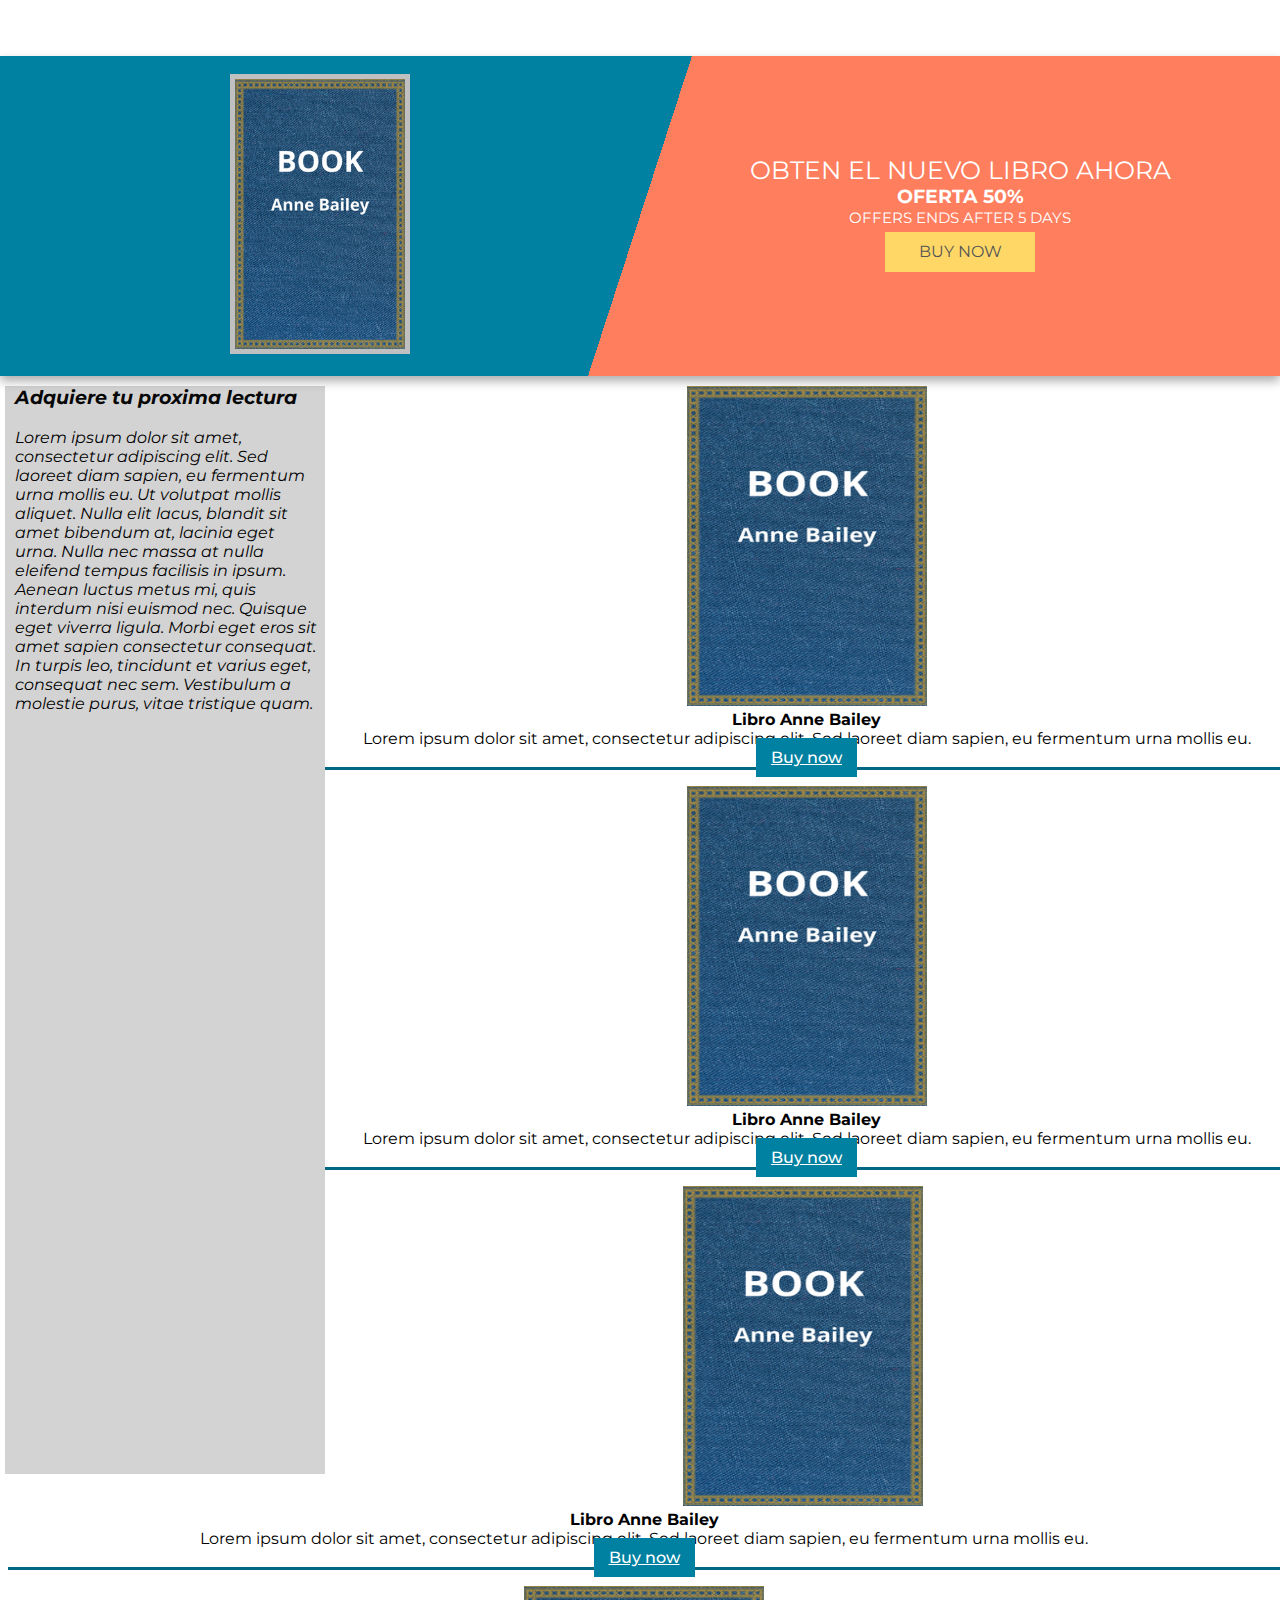
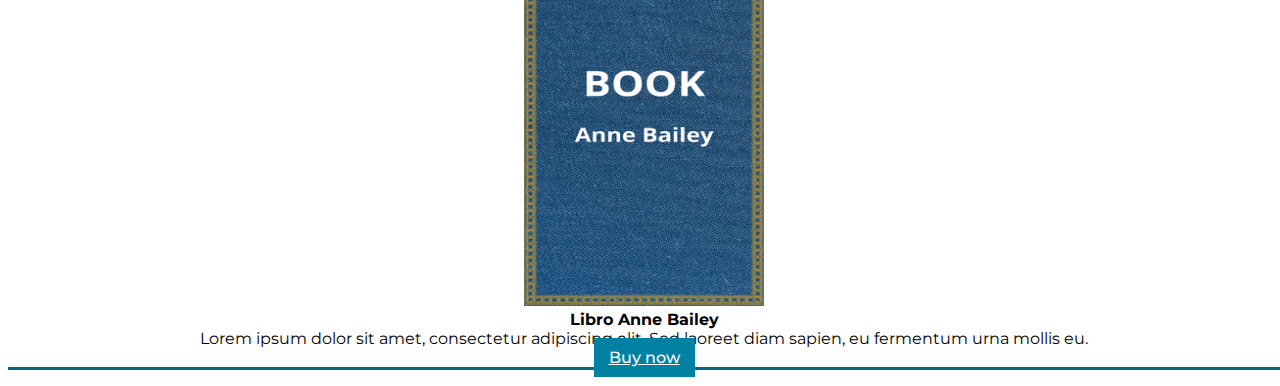
<file: libros.html>
<!DOCTYPE html>
<html lang="en">
<head>
    <meta charset="UTF-8">
    <meta http-equiv="X-UA-Compatible" content="IE=edge">
    <meta name="viewport" content="width=device-width, initial-scale=1.0">
    <link rel="stylesheet" href="https://cdnjs.cloudflare.com/ajax/libs/bootstrap/5.0.0-beta1/css/bootstrap.min.css" integrity="sha512-thoh2veB35ojlAhyYZC0eaztTAUhxLvSZlWrNtlV01njqs/UdY3421Jg7lX0Gq9SRdGVQeL8xeBp9x1IPyL1wQ==" crossorigin="anonymous" referrerpolicy="no-referrer" />
	<link rel="stylesheet" href="resources/font-awesome/css/font-awesome.min.css">
	<link rel="preconnect" href="https://fonts.googleapis.com">
	<link rel="preconnect" href="https://fonts.gstatic.com" crossorigin>
	<link href="https://fonts.googleapis.com/css2?family=Montserrat:wght@200;400&display=swap" rel="stylesheet">
    <link rel="stylesheet" href="resources/CSS/libros.css">
    <title>Document</title>
</head>
<body>

        
	<header>
		
	</header>
    
    <div class="banner-contenedor" >

        <div class="banner">
            <div class="img-book">
                <img src="img/Cover-book.png" style="max-height: 280px;border-style: solid; 
                border-color: #C0C0C0; 
                border-width: 5px; ">
            </div>
            <div class="content">
                <span>Obten el nuevo libro Ahora</span>
                <h3>oferta 50%</h3>
                <p>offers ends after 5 days</p>
                <a href="#" class="button">buy now</a>
    
            </div>
    
        </div>
    </div>

    
    
    <section>

        <div class="col aside">
            <h3>Adquiere tu proxima lectura</h3>
            <br>
            <p>Lorem ipsum dolor sit amet, consectetur adipiscing elit. Sed laoreet diam sapien, eu fermentum urna mollis eu. Ut volutpat mollis aliquet. Nulla elit lacus, blandit sit amet bibendum at, lacinia eget urna. Nulla nec massa at nulla eleifend tempus facilisis in ipsum. Aenean luctus metus mi, quis interdum nisi euismod nec. Quisque eget viverra ligula. Morbi eget eros sit amet sapien consectetur consequat. In turpis leo, tincidunt et varius eget, consequat nec sem. Vestibulum a molestie purus, vitae tristique quam.</p>
        </div>

        <div class="container">
                
    
            <div class="col">
                <div class="row">
                

                    <div class="col mt-1">
                    <div class="card" style="width:100%;margin-left: 0.5rem; align-items: center; ">
                        <img class="card-img-top" src="img/Cover-book.png" alt="Card image" >
                        <div class="card-body">
                          <h4 class="card-title">Libro Anne Bailey</h4>
                          <p class="card-text">Lorem ipsum dolor sit amet, consectetur adipiscing elit. Sed laoreet diam sapien, eu fermentum urna mollis eu.</p>
                          <a href="#" class="btn btn-primary">Buy now</a>
                        </div>
                    </div>
                    </div>
                    <div class="col mt-1">
                        <div class="card" style="width:100%;margin-left: 0.5rem;">
                            
                            <img class="card-img-top" src="img/Cover-book.png" alt="Card image">
    
                            <div class="card-body">
                              <h4 class="card-title">Libro Anne Bailey</h4>
                              <p class="card-text">Lorem ipsum dolor sit amet, consectetur adipiscing elit. Sed laoreet diam sapien, eu fermentum urna mollis eu.</p>
                              <a href="#" class="btn btn-primary">Buy now</a>
                            </div>
                    </div>
                    </div>
        
                </div>

                
    
                <div class="row">
                    <div class="col mt-1">
                        <div class="card">
                            <img class="card-img-top" src="img/Cover-book.png" alt="Card image">
                            <div class="card-body">
                              <h4 class="card-title">Libro Anne Bailey</h4>
                              <p class="card-text">Lorem ipsum dolor sit amet, consectetur adipiscing elit. Sed laoreet diam sapien, eu fermentum urna mollis eu.</p>
                              <a href="#" class="btn btn-primary">Buy now</a>
                            </div>
                        </div>
                    </div>
                    
                    <div class="col mt-1">
                        <div class="card">
                            <img class="card-img-top" src="img/Cover-book.png" alt="Card image">
                            <div class="card-body">
                              <h4 class="card-title">Libro Anne Bailey</h4>
                              <p class="card-text">Lorem ipsum dolor sit amet, consectetur adipiscing elit. Sed laoreet diam sapien, eu fermentum urna mollis eu.</p>
                              <a href="#" class="btn btn-primary">Buy now</a>
                            </div>
                        </div>
                    </div>
        
                </div>
            </div>
            
    
        </div>
    </section>
    <footer></footer>
    <!-- JS -->
    <script src="https://cdnjs.cloudflare.com/ajax/libs/bootstrap/5.0.0-beta1/js/bootstrap.bundle.min.js" integrity="sha512-q2vREMvON/xrz1KuOj5QKWmdvcHtM4XNbNer+Qbf4TOj+RMDnul0Fg3VmmYprdf3fnL1gZgzKhZszsp62r5Ugg==" crossorigin="anonymous" referrerpolicy="no-referrer"></script>
    <script src="https://cdnjs.cloudflare.com/ajax/libs/jquery/3.6.3/jquery.min.js" integrity="sha512-STof4xm1wgkfm7heWqFJVn58Hm3EtS31XFaagaa8VMReCXAkQnJZ+jEy8PCC/iT18dFy95WcExNHFTqLyp72eQ==" crossorigin="anonymous" referrerpolicy="no-referrer"></script>
    <script src="resources/JS/snippets.js"></script>
</body>   
</html>
</file>
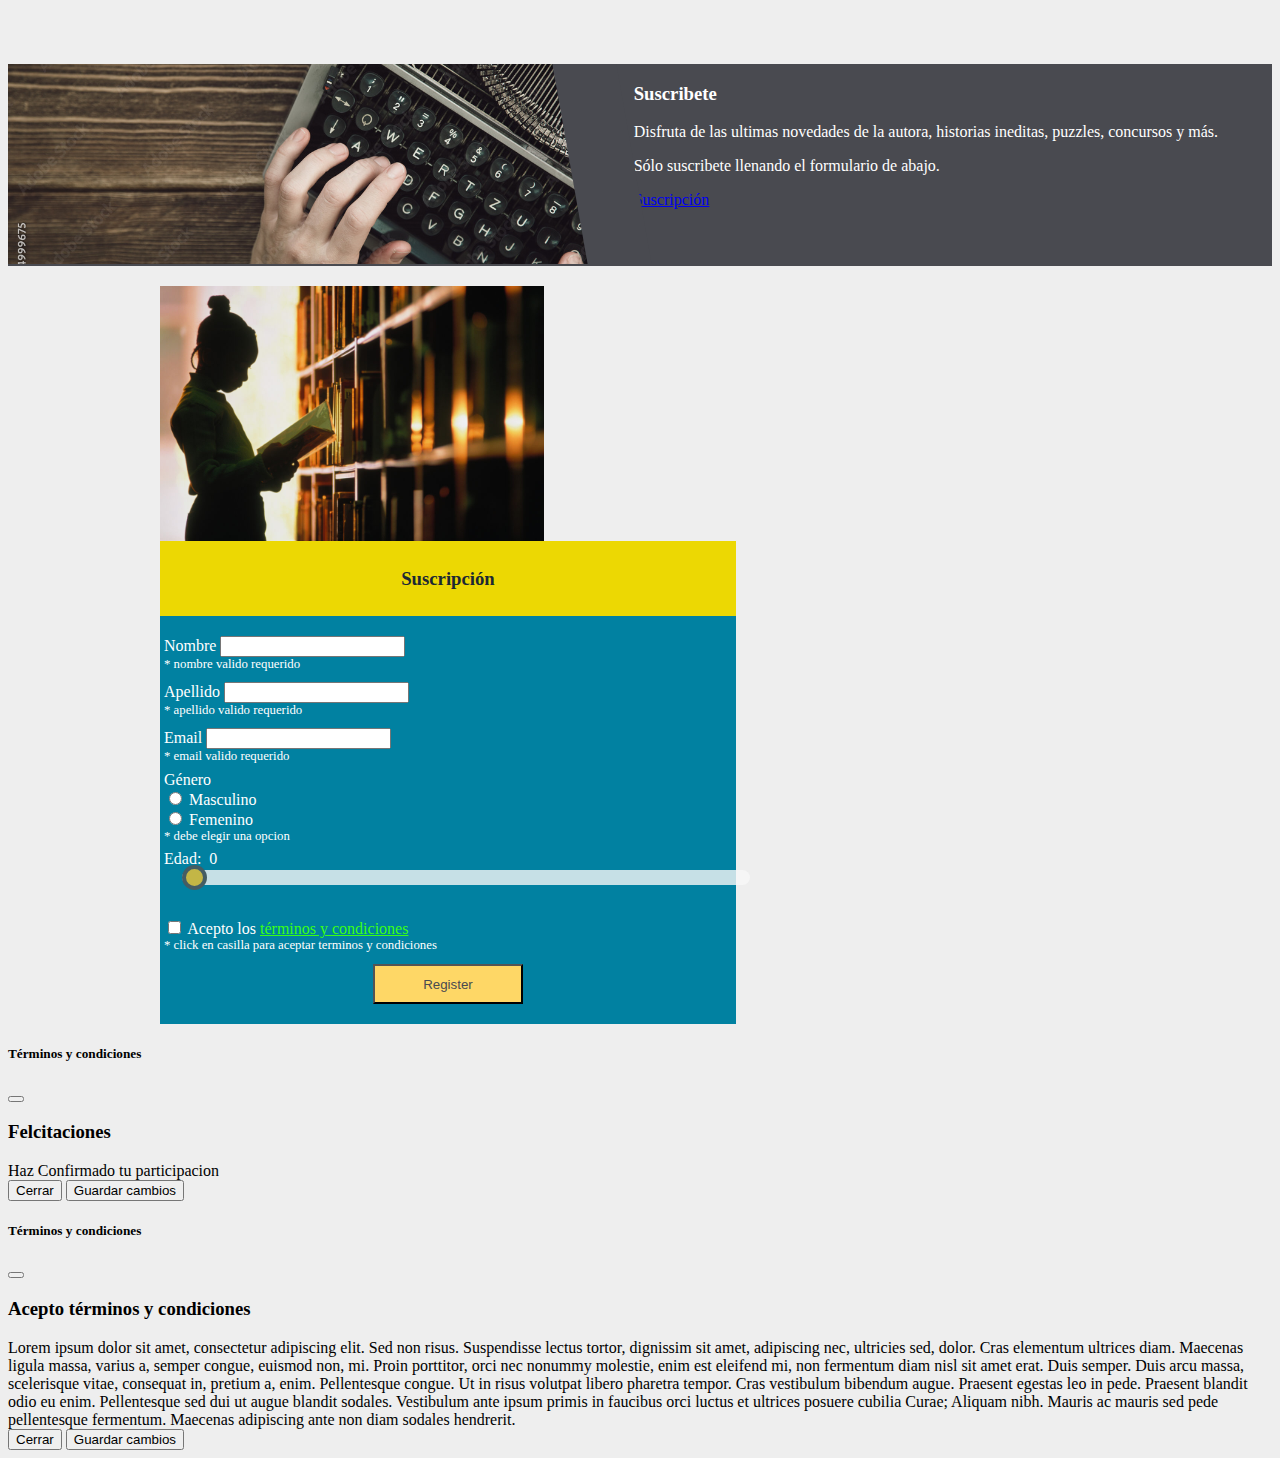
<file: suscriptor.html>
<!doctype html>
<html lang="en">
  <head>
    <!-- Required meta tags -->
    <meta charset="utf-8">
    <meta name="viewport" content="width=device-width, initial-scale=1">

    <!-- Bootstrap CSS -->
	<link rel="stylesheet" href="https://cdnjs.cloudflare.com/ajax/libs/bootstrap/5.0.0-beta1/css/bootstrap.min.css" integrity="sha512-thoh2veB35ojlAhyYZC0eaztTAUhxLvSZlWrNtlV01njqs/UdY3421Jg7lX0Gq9SRdGVQeL8xeBp9x1IPyL1wQ==" crossorigin="anonymous" referrerpolicy="no-referrer" />
	<link rel="stylesheet" href="resources/font-awesome/css/font-awesome.min.css">
	<link rel="preconnect" href="https://fonts.googleapis.com">
	<link rel="preconnect" href="https://fonts.gstatic.com" crossorigin>
	<link href="https://fonts.googleapis.com/css2?family=Montserrat:wght@200;400&display=swap" rel="stylesheet">
    
	<link rel="stylesheet" href="resources/CSS/suscriptor.css">
	<title>Hello, world!</title>
  </head>
  <body>
    
	<header>

	</header>
	<div style="height: 56px; background-color: #eeeeee; width: 100%;"></div>
	<!-- Ban Promo Suscripcion -->
	<div class="container-banner" >
		<div class="banner-img">
		<img class="banner-img-promo" src="img/Writer-typing.jpg" >
		</div>
		<div class="skrew-banner">

		</div>
		<div class="text-banner p-3 " >
			<h3>Suscribete</h3>
			<p>Disfruta de las ultimas novedades de la autora, historias ineditas, puzzles, concursos y más.</p>
			<p>Sólo suscribete llenando el formulario de abajo.</p>
			<a href="#suscripcion-form" class="btn btn-outline-light" >Suscripción</a>
		</div>
	</div>

	
	<div  class="wrapper-suscriptor">
		
		<div class="container g-0" >
		
			
			<div class="row g-0"><!--form -->
			
			<div class="wrapper-img">
				<img src="img/GettyImages-EC0956-003-1024x680.jpg" class="img-form-subs" alt="">
			</div>
			
			<div class="form-wrap-color" >
				<div class="stripe-title-suscriptor">
					<h3>Suscripción</h3><!-- background-color:#ecd803; -->
				</div>
				<form class="form-style" id="suscripcion-form" name="suscripcion-form" >
						
						<!--input Nombre-->	
                        <div class="col-md-12" style="margin-bottom: 0.25rem;">
							<label for="name">Nombre</label>
							<input class="form-control form-control-sm" type="text" name="nombre" id="nombre" >
							<div class="error-div">
								<span id="alertNombre" class="alert-danger error-msg d-none" role="alert" >
									* nombre valido requerido
								</span>   
								
							</div>
						</div>
						<!--input Apellido-->
						<div class="col-md-12" style="margin-bottom: 0.25rem;">
							<label for="name">Apellido</label>
							<input class="form-control form-control-sm" type="text" name="apellido" id="apellido">
							<div class="error-div">
								<span id="alertApellido" class="alert-danger error-msg d-none" role="alert" >
									* apellido valido requerido
								</span>   
								
							</div>
						</div>
						<!--input Edad -->
						<div class="col-md-12" style="margin-bottom: 0.05rem;">
							<label for="email">Email</label>							
							<input class="form-control form-control-sm" type="email" name="email" id="email">
							<div class="error-div">
								<span id="alertEmail" class="alert-danger error-msg d-none" role="alert" >
									* email valido requerido
								</span>   
								
							</div>							
						</div>
						<!-- Genero Radio Button-->
						<div class="col-md-12 p-1">
							<div>
								<label>Género</label>
							</div>
							<div class="form-check form-check-inline">
								<input class="form-check-input" 
								type="radio" name="gender" id="gender1" value="male">
								<label class="form-check-label" for="gender1">Masculino</label>
							  </div>
							  <div class="form-check form-check-inline">
								<input class="form-check-input" type="radio" name="gender" id="gender2" value="femme">
								<label class="form-check-label" for="gender2">Femenino</label>
							</div>
							<div class="error-div">
								<span id="alertGenero" class="alert-danger error-msg d-none" role="alert" >
									* debe elegir una opcion
								</span>   
								
							</div>
						</div>
						<!-- Edad Slider -->
						<div class="col-md-12" style="margin-bottom: 0.5rem;">
							<label for="edadRange"> Edad: &nbsp;<span id="edadvalue"></span></label> 
								<div class="slidecontainer">
									
									<input type="range" min="0" max="91" value="0" class="slider" id="edadRange" >
							
								</div><!--slidecontainer-->
								<div class="error-div">
									<span id="alertEdad" class="alert-danger error-msg d-none" role="alert" >
									
									</span>   
									
								</div>
						</div><!-- end Edad Slider-->
						
						<div class="col-md-12 mt-3" style="margin-bottom: 0.5rem;" >

						</div>

						<!--boton check confirmar -->
						<div class="form-check" style="margin-top: 0.5rem;;">
							<input class="form-check-input" id="checkAcepta" type="checkbox" value="" style="border-radius: 0;">
							<label class="form-check-label" for="checkAcepta">Acepto los <a id="btnTerms" data-bs-toggle="modal" data-bs-target="#termModal">términos y condiciones</a></label>
							<div class="error-div">
								<span id="alertCheck" class="alert-danger error-msg d-none" role="alert" >
									* click en casilla para aceptar terminos y condiciones
								</span>   
								
							</div>
						</div>
                  
						<!-- boton registro -->
						<div class="form-button mt-3" style="margin-bottom: 1rem;">
							<button id="submit" type="submit" class="btn btn-form">Register</button>
						</div>
                </form>
			</div>
			
			</div><!--form -->
		</div>
	
	</div><!--end wrapper-suscriptor -->

  	<!-- Modals -->
  	<!-- Modal Datos Confirmados -->
	<div class="modal fade" id="confirmaModal" tabindex="-1" aria-labelledby="exampleModalLabel" aria-hidden="true">
		<div class="modal-dialog">
		<div class="modal-content">
			<div class="modal-header">
			<h5 class="modal-title" id="exampleModalLabel">Términos y condiciones</h5>
			<button type="button" class="btn-close" data-bs-dismiss="modal" aria-label="Close"></button>
			</div>
			<div class="modal-body">
				<h3>Felcitaciones</h3>
				Haz Confirmado tu participacion
			</div>
			<div class="modal-footer">
			<button type="button" class="btn btn-secondary" data-bs-dismiss="modal">Cerrar</button>
			<button type="button" class="btn btn-primary">Guardar cambios</button>
			</div>
		</div>
		</div>
	</div>

	<!-- Modal Términos y condiciones -->
	<div class="modal fade" id="termModal" tabindex="-1" aria-labelledby="exampleModalLabel" aria-hidden="true">
		<div class="modal-dialog">
		<div class="modal-content">
			<div class="modal-header">
			<h5 class="modal-title" id="exampleModalLabel">Términos y condiciones</h5>
			<button type="button" class="btn-close" data-bs-dismiss="modal" aria-label="Close"></button>
			</div>
			<div class="modal-body">
				<h3>Acepto términos y condiciones </h3>
				Lorem ipsum dolor sit amet, consectetur adipiscing elit. Sed non risus. Suspendisse lectus tortor, dignissim sit amet, adipiscing nec, ultricies sed, dolor. Cras elementum ultrices diam. Maecenas ligula massa, varius a, semper congue, euismod non, mi. Proin porttitor, orci nec nonummy molestie, enim est eleifend mi, non fermentum diam nisl sit amet erat. Duis semper. Duis arcu massa, scelerisque vitae, consequat in, pretium a, enim. Pellentesque congue. Ut in risus volutpat libero pharetra tempor. Cras vestibulum bibendum augue. Praesent egestas leo in pede. Praesent blandit odio eu enim. Pellentesque sed dui ut augue blandit sodales. Vestibulum ante ipsum primis in faucibus orci luctus et ultrices posuere cubilia Curae; Aliquam nibh. Mauris ac mauris sed pede pellentesque fermentum. Maecenas adipiscing ante non diam sodales hendrerit.
			</div>
			<div class="modal-footer">
			<button type="button" class="btn btn-secondary" data-bs-dismiss="modal">Cerrar</button>
			<button type="button" class="btn btn-primary">Guardar cambios</button>
			</div>
		</div>
		</div>
	</div>

	<footer>

	</footer>
	
	<!-- JS -->
	<script src="https://cdnjs.cloudflare.com/ajax/libs/bootstrap/5.0.0-beta1/js/bootstrap.bundle.min.js" integrity="sha512-q2vREMvON/xrz1KuOj5QKWmdvcHtM4XNbNer+Qbf4TOj+RMDnul0Fg3VmmYprdf3fnL1gZgzKhZszsp62r5Ugg==" crossorigin="anonymous" referrerpolicy="no-referrer"></script>
	<script src="https://cdnjs.cloudflare.com/ajax/libs/jquery/3.6.3/jquery.min.js" integrity="sha512-STof4xm1wgkfm7heWqFJVn58Hm3EtS31XFaagaa8VMReCXAkQnJZ+jEy8PCC/iT18dFy95WcExNHFTqLyp72eQ==" crossorigin="anonymous" referrerpolicy="no-referrer"></script>
	<script src="resources/JS/suscriptor.js"></script>
	<script src="resources/JS/snippets.js"></script>

</body>
</html>
</file>
<file: resources/CSS/libros.css>
*{
    margin: 0;
    padding: 0;
    box-sizing: border-box;
    font-family: 'Montserrat', sans-serif;
}

section{
    width: 100%;
    height: 100%;
}

section .aside {
    width: 25%;
    min-height: 1088px; /**1157**/
    height: 100%;
    padding-left: 10px;
    padding-right: 5px;
    margin-left: 5px;
    float: left;
    font-style: italic;
    background-color: lightgray;
}

section .aside h3{
    color: #070707;
}

@media (max-width:1199px){
    section .aside{ 
        height: 1135px;
    }
}

@media (max-width:1046px){
    section .aside{ 
        height: 1132px;
    }
}

@media (max-width:964px){
    section .aside{ 
        height: 1156px;
    }
}

@media (max-width:920px){
    section .aside{ 
        width: 100%;
        height: auto;
        min-height: 0;
    }
}


/* Banner Promo Libro Nuevo*/
.banner-contenedor{
    display: flex;
    align-items: center;
    justify-content: center;
    margin-top: 56px;
}



@media (max-width: 1000px){
	.banner-contenedor{
        margin-top: 56px;
    }
}


.banner-contenedor .banner{
    background:linear-gradient(-72deg, #fe7e5e 50%, #0181a1 50%);
    height: 320px;
    width: 100%;
    border: none;
    
    margin-bottom: 10px;
    /* margin: 10px; */
    display: flex;
    align-items: center;
    justify-content: center;
    flex-wrap: wrap;
    box-shadow: 0 5px 10px #0005;
    overflow: hidden;
}

/* Imagen banner promo*/
.banner-contenedor .banner .img-book{
    flex: 1 1 250px;
    padding: 15px;
    text-align: center;
}

/* Texto banner promo*/
.banner-contenedor .banner .content{
    flex: 1 1 250px;
    text-align: center;
    padding: 10px;
    text-transform: uppercase;
}

.banner-contenedor .banner .content span{
    color:#fff;
    font-size: 25px;
}

.banner-contenedor .banner .content h3{
    color:#fff;
    font-size: 25 px;
}

.banner-contenedor .banner .content p{
    color:#fff;
    font-size: 15px;
}

/* Botón banner promo*/
.banner-contenedor .banner .content .button{
    display: block;
    height: 40px;
    width: 150px;
    line-height: 40px;
    background-color: #fed766;
    color: #555555;
    margin: 5px auto;
    text-decoration: none;
}

.banner-contenedor .banner .content .button:hover{
    background-color: #fff;
    color: #555555;
}


/* card libros ventas*/
.card-img-top{
    text-align: center; 
    height: 320px; 
    width: 240px;
}

div .card{
    align-items: center;
    text-align: center;
    margin-left: 0.5rem; 
    margin-bottom: 1rem;
    border: none;
    border-radius: 0;
    border-bottom: 3px solid #006882;
}

div .card .btn{
    border-radius: 0;
    border: none;
    padding: 10px 15px;
    font-size: 16px;
    font-weight: 500;
    color: #ffffff; 
    background-color: #0181a1;
}

div .card .btn:hover{
    background-color: #fe7e5e;
    color: #ffffff;
}

/* Formulario Contacto */
.form-group {
	margin-bottom: 1rem;
}

@media (max-width:768px){
    .banner-conteiner .banner{
        background:#0181a1;
        margin-top: 0;
    }

    .banner-conteiner .banner .img-book{
        display: none;
    }
}
</file>
<file: resources/CSS/suscriptor.css>
body{
  background-color:#eeeeee;
}

/*
* Banner Suscripción
*/
.container-banner{
  background-color: #494a50;
  min-height: 202px; 
  width: 100%;
}

.banner-img{
  background-color: #000;
  width:48%;
	height: 200px;
	float: left;
}

.banner-img-promo{
  object-fit: cover;
	object-position: center center;
	height: 200px;
	width: 100%;
}

@media (max-width: 967px) {
  .banner-img{
    width:45%;
  }
}

.skrew-banner{
  background-color: #494a50;
  margin-left: -45px; 
  right: -45px; 
  transform: skewX(10deg); 
  width: 64px; 
  height: 200px; 
  float:left;
}

.text-banner{
  background-color: #494a50;
  color: #fff;
  width:50%; 
  height: 200px;
  float:left;
}




/*
* Contenedor form suscriptor
*/
.wrapper-suscriptor{
    max-width: 960px; 
    margin: 0 auto; 
    margin-top: 20px;
    margin-bottom: 20px;
    background: #eeeeee;   
}

/*imagen form Suscripción */

.wrapper-img{
  background-color: #eeeeee;
  width: 40%;
}

.img-form-subs{
  height: 100%; 
  width: 100%;
  margin: 0; 
  display: block; 
  box-sizing: border-box;
}

@media screen and (max-width: 920px){
  .wrapper-img{
    display: none;
  }
}

/* HEADER FORM */
.stripe-title-suscriptor{
    margin-bottom: 1rem;
    padding-top: 0.5rem;
    padding-bottom: 0.5rem; 
    background-color:#ecd803;
    color:#1C2833;
    text-align: center;
}

/* COLOR FORM*/
.form-wrap-color{
    background-color: #0181a1;
    color: #ffffff;
    width: 60%; 
}

@media screen and (max-width: 920px){
  .form-wrap-color{
    width: 100%;
  }
}

.form-style{
    margin-top: 1rem; 
    padding: 0.25em;
}

/* link  terminos y condiciones*/
#btnTerms{
  text-decoration: underline;
  color: #39ff14;
}

#btnTerms:hover{
  cursor: pointer;
}

/* 
* radio button 
*/
.radio-option{
    float:left;
    margin-left: 5px;
    line-height: 15px;
}

input[type="radio"]:hover{
  cursor: pointer;
}

input[type="radio"]:checked{
  background-color: #228b22;/*#006400*/
  border: 1px solid #ffffff;
}


/* checkbox */
input[type="checkbox"]:hover{
  cursor: pointer;
}

input[type="checkbox"]:checked{
  border-radius: 0;
  border: 0 #f8f8f8;
  background-color:#228b22;
  box-shadow: none;
}

/* 
* boton form
*/
.btn-form{
  display: block;
  height: 40px;
  width: 150px;
  
  background-color: #fed766;
  color: #494a50;
  margin: 5px auto;
  text-decoration: none;
  border-radius: 0;
}

.btn-form:hover{
  background-color: #648c11;
  color: #ffffff;
}


/*
* error box y mensajes
*/
.error-div{
  display: block; 
  min-height: 21px;
}

.error-msg{
  display: block; 
  font-size: 0.8em;
}

/* 
* Range slider Edad 
*/
.slidecontainer{
  width: 100%;
  padding-left: 1rem;
  padding-right: 1rem;
}


.slider{
  /* -webkit-appearance: none; */
  appearance: none;
  width: 100%;
  height: 15px;
  border-radius: 8px;
  background: #f8f8f8;
  outline: none;
  opacity: 0.8;
}

.slider:hover {
  opacity: 1;
}

.slider::-webkit-slider-thumb {
  -webkit-appearance: none;
  appearance: none;
  width: 25px;
  height: 25px;
  border-radius: 50%;
  background:  #f4c430; /*#3fff00;*/
  border: 4px solid  #555555;
  cursor: pointer;
}

.slider::-moz-range-thumb {
  width: 18px;
  height: 18px;
  border-radius: 50%;
  background: #f4c430; /*#04AA6D*/;
  border: 4px solid #555555;
  cursor: pointer;
}

/* Formulario contacto footer*/
.form-group {
	margin-bottom: 1rem;
}


/* Media Queries Imagenes*/
@media screen and (max-width: 920px){
  .banner-img{
    display: none;
  }

  .skrew-banner{
    display: none;
  }

  .text-banner{
    width: 100%;
  }
}
</file>
